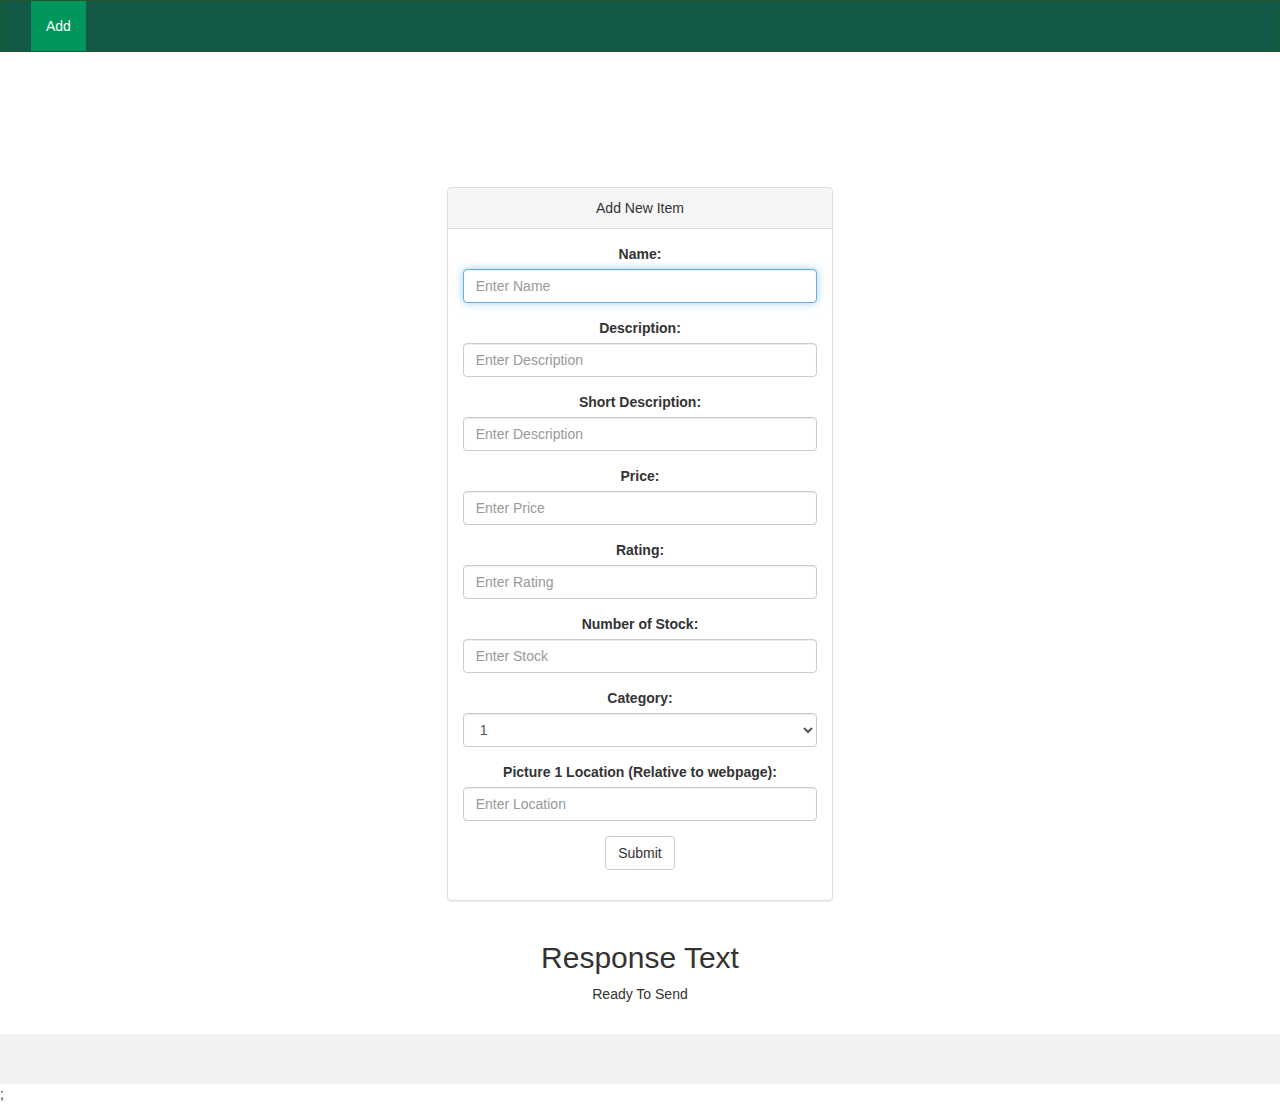
<file: src/admin/index.html>
<!DOCTYPE html>
<!--Copyright 2021 - Kyle Johnson
   This program is free software: you can redistribute it and/or modify
   it under the terms of the GNU General Public License as published by
   the Free Software Foundation, either version 3 of the License, or
   (at your option) any later version.

   This program is distributed in the hope that it will be useful,
   but WITHOUT ANY WARRANTY; without even the implied warranty of
   MERCHANTABILITY or FITNESS FOR A PARTICULAR PURPOSE.  See the
   GNU General Public License for more details.

   You should have received a copy of the GNU General Public License
   along with this program.  If not, see <https://www.gnu.org/licenses/>.
-->
<html lang="en">
<head><title>Add Item</title>
   <meta charset="utf-8">
   <meta name="viewport" content="width=device-width, initial-scale=1">
   <link rel="stylesheet" href="http://maxcdn.bootstrapcdn.com/bootstrap/3.3.6/css/bootstrap.min.css">
   <script src="https://ajax.googleapis.com/ajax/libs/jquery/1.12.0/jquery.min.js"></script>
   <script src="http://maxcdn.bootstrapcdn.com/bootstrap/3.3.6/js/bootstrap.min.js"></script>
   <style>
      /* Remove the navbar's default margin-bottom and rounded borders */
            .navbar-inverse {
              margin-bottom: 0; 
              border-radius: 0;
              border-color: #20572A; 
              background-color : #135A46; 
            } 
             
            .navbar-inverse .navbar-nav > .active > a, .navbar-inverse .navbar-nav > .active > a:focus{ 
            	background-color: #00965C;
            } 
             
            .navbar-inverse .navbar-nav > .active > a:hover{ 
            	background-color: #289F71; 
            } 
             
            .navbar-inverse .navbar-nav > li > a:hover{ 
            	background-color: #289F71; 
            } 
            #mainJumbo { 
                background-image: url("img/xpic7340.gif");
                background-repeat: no-repeat; 
                background-size : 100% , 100%; 
                color: rgb(1, 150, 96); 
            } 
             
            #mainJumbo p{ 
                color: rgb(1, 150, 96); 
            } 
             
            #topTextFrame{ 
                background-color: aliceblue; 
                margin-top: 10px; 
                margin-bottom: 10px; 
                margin-right: 10px; 
            } 
             
            /* Add a gray background color and some padding to the footer */
            footer { 
        	     background-color: #f2f2f2; 
              padding: 25px; 
            } 
   </style>
</head> 
        <body> 
         
        <nav class="navbar navbar-inverse"> 
         <div class="container-fluid"> 
            <div class="navbar-header"> 
              <button type="button" class="navbar-toggle" data-toggle="collapse" data-target="#myNavbar"> 
                <span class="icon-bar"></span> 
                <span class="icon-bar"></span> 
                <span class="icon-bar"></span>                         
              </button> 
               
            </div> 
            <div class="collapse navbar-collapse" id="myNavbar"> 
              <ul class="nav navbar-nav"> 
		      <li class="active"><a href="#">Add</a></li>
              </ul> 
              <ul class="nav navbar-nav navbar-right"> 
                 
              </ul> 
            </div> 
          </div> 
        </nav> 
                <div class="container-fluid bg-3 text-center" style=" ">
		  <div><p style="height: 10px; padding-bottom: 10%">
		  </p></div>
           <div class="container-fluid bg-3 text-center">     
             <div class="row"> 
             <div class="col-md-4"> 
              </div> 
              <div class="col-md-4">  
                <div class="panel panel-default"> 
				  <div class="panel-heading">Add New Item</div> 
				    <div class="panel-body"> 
					   <div> 
						  <form role="form" id="create_form" onsubmit='submit()' > 
							<div class="form-group"> 
							  <label for="name">Name:</label> 
							  <input type="text" class="form-control" id="name" placeholder="Enter Name" autofocus> 
							</div> 
							<div class="form-group"> 
							  <label for="description">Description:</label> 
							  <input type="text" class="form-control" id="description" placeholder="Enter Description"> 
							</div>
                     <div class="form-group"> 
							  <label for="short_description">Short Description:</label> 
							  <input type="text" class="form-control" id="short_description" placeholder="Enter Description"> 
							</div> 
                     <div class="form-group"> 
							  <label for="price">Price:</label> 
							  <input type="text" class="form-control" id="price" placeholder="Enter Price"> 
							</div> 
                     <div class="form-group"> 
							  <label for="rating">Rating:</label> 
							  <input type="text" class="form-control" id="rating" placeholder="Enter Rating"> 
							</div> 
                     <div class="form-group"> 
							  <label for="num_in_stock">Number of Stock:</label> 
							  <input type="text" class="form-control" id="num_in_stock" placeholder="Enter Stock"> 
							</div> 
                     <div class="form-group"> 
							 <div class="form-group">
                                                           <label for="sel1">Category:</label>
                                                            <select class="form-control" id="sel1">
                                                            <option>1</option>
                                                            <option>2</option>
                                                            </select>
							</div> 
                     <div class="form-group"> 
							  <label for="pic_location">Picture 1 Location (Relative to webpage):</label> 
							  <input type="text" class="form-control" id="pic_location" placeholder="Enter Location"> 
							</div>

							<button type="button" id='addButton' class="btn btn-default" >Submit</button> 
						  </form> 
						</div>
				   </div> 
                </div>
              </div> 
              <div class="col-lg-12">
		      <h2>Response Text</h2>
		      <p id="response-text">Ready To Send</p> 
            </div> 
         
          </div> 
        </div> 
         
          </div> 
        </div><br> 
        
       <script src="supportScripts.js"></script>
       
        <footer class="container-fluid text-center"> 
          
        </footer>  

        </body> 
        </html>;
</file>
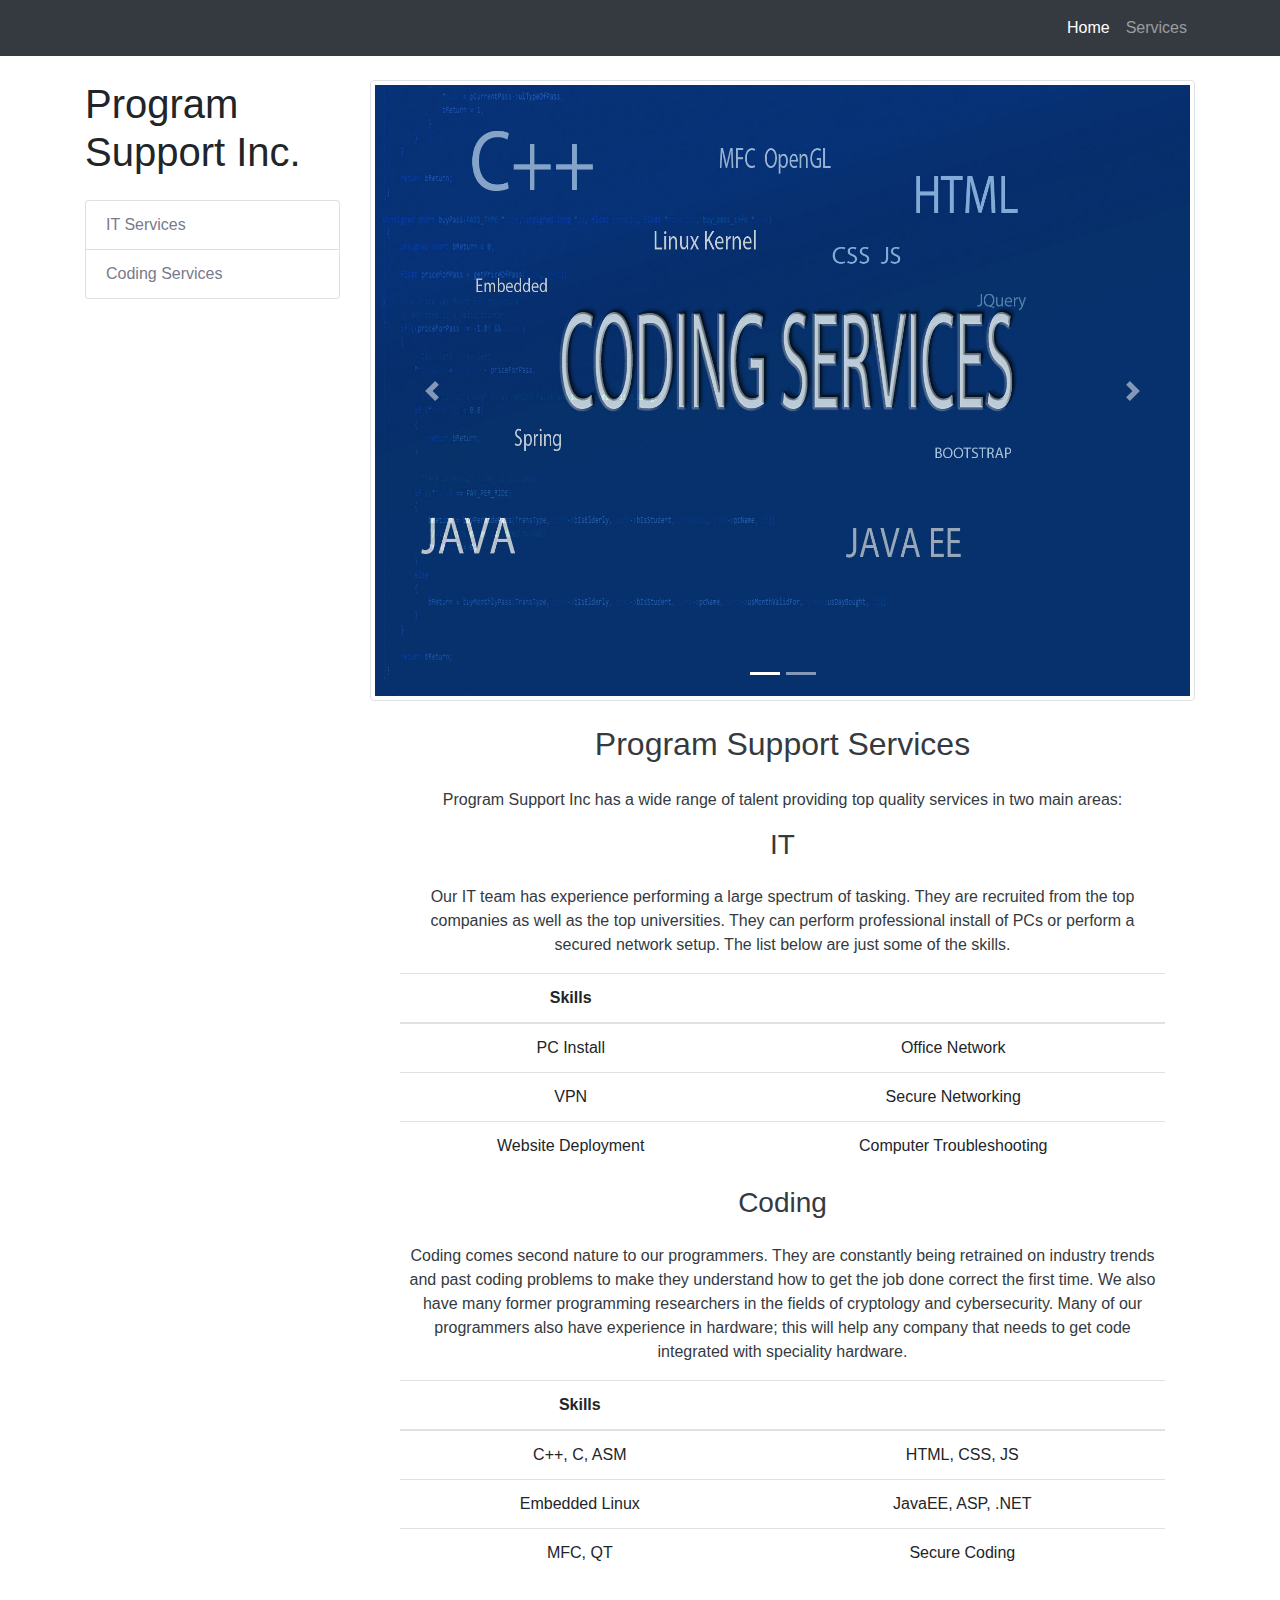
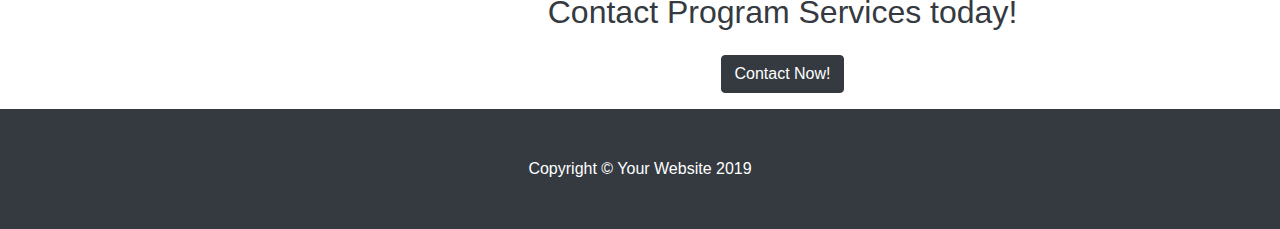
<file: src/webroot/index.html>
﻿<!DOCTYPE html>
<!--Copyright 2021 - Kyle Johnson
/* This program is free software: you can redistribute it and/or modify
   it under the terms of the GNU General Public License as published by
   the Free Software Foundation, either version 3 of the License, or
   (at your option) any later version.

   This program is distributed in the hope that it will be useful,
   but WITHOUT ANY WARRANTY; without even the implied warranty of
   MERCHANTABILITY or FITNESS FOR A PARTICULAR PURPOSE.  See the
   GNU General Public License for more details.

   You should have received a copy of the GNU General Public License
   along with this program.  If not, see <https://www.gnu.org/licenses/>.
-->
<html lang="en">

<head>

  <meta charset="utf-8">
  <meta name="viewport" content="width=device-width, initial-scale=1, shrink-to-fit=no">
  <meta name="description" content="">
  <meta name="author" content="">

  <title>Shop Homepage</title>

  <!-- Bootstrap core CSS -->
  <link href="vendor/bootstrap/css/bootstrap.min.css" rel="stylesheet"/>

  <!-- Custom styles for this template -->
  <link href="css/shop-homepage.css" rel="stylesheet"/>
  <link rel="icon" type="image/png" href="img/e_icon.jpg" />

</head>

<body>

  <!-- Navigation -->
  <nav class="navbar navbar-expand-lg navbar-dark bg-dark fixed-top">
    <div class="container">
       <div class="collapse navbar-collapse" id="navbarResponsive">
        <ul class="navbar-nav ml-auto">
          <li class="nav-item active">
            <a class="nav-link" href="#">Home
              <span class="sr-only">(current)</span>
            </a>
          </li>
          <li class="nav-item">
            <a class="nav-link" href="#services">Services</a>
          </li>
        </ul>
      </div>
    </div>
  </nav>

  <!-- Page Content -->
  <div class="container">

    <div class="row">

      <div class="col-lg-3">

        <h1 class="my-4">Program Support Inc.</h1>
        <div class="list-group">
          <a href="/ecommerce/it/" class="list-group-item">IT Services</a>
          <a href="/ecommerce/coding/" class="list-group-item">Coding Services</a>
         
        </div>
      </div>
      <!-- /.col-lg-3 -->

      <div class="col-lg-9 top-banner">

        <div id="carouselExampleIndicators" class="carousel slide my-4" data-ride="carousel">
          <ol class="carousel-indicators">
            <li data-target="#carouselExampleIndicators" data-slide-to="0" class="active"></li>
            <li data-target="#carouselExampleIndicators" data-slide-to="1"></li>
          </ol>
          <div class="carousel-inner" role="listbox">
            <div class="carousel-item active">
              <img class="d-block img-fluid img-thumbnail" src="img/Coding_img.jpg" alt="First slide">
            </div>
            <div class="carousel-item">
              <img class="d-block img-fluid img-thumbnail" src="img/IT_img.jpg" alt="Second slide">
            </div>
          </div>
          <a class="carousel-control-prev" href="#carouselExampleIndicators" role="button" data-slide="prev">
            <span class="carousel-control-prev-icon" aria-hidden="true"></span>
            <span class="sr-only">Previous</span>
          </a>
          <a class="carousel-control-next" href="#carouselExampleIndicators" role="button" data-slide="next">
            <span class="carousel-control-next-icon" aria-hidden="true"></span>
            <span class="sr-only">Next</span>
          </a>
         
        </div>
        <!-- /.row -->
        <!-- Call to Action Section -->
      <section class="page-section col-lg-12 text-dark" id="services">
         <div class="container text-center">
            <p></p>
            <p></p>
            <h2 class="mb-4">Program Support Services</h2>
            <p>Program Support Inc has a wide range of talent providing top quality services in two main areas:</p>
            <p></p>
            <p></p>
            <div>
               <h3 class="mb-4">IT</h3>
               <p>Our IT team has experience performing a large spectrum of tasking. They are recruited from the top companies as well as the top universities. They can perform professional install of PCs or perform a secured network setup. The list below are just some of the skills.</p>
            </div>
            <table class="table table-condensed">
            <thead>
               <tr>
                  <th>Skills</th>
                  <th></th>
               </tr>
            </thead>
            <tbody>
               <tr>
                  <td>PC Install</td>
                  <td>Office Network</td>
                  
               </tr>
               <tr>
                  <td>VPN</td>
                  <td>Secure Networking</td>
                  
               </tr>
               <tr>
                  <td>Website Deployment</td>
                  <td>Computer Troubleshooting</td>
               </tr>
            </tbody>
         </table>
        
         <div>
               <h3 class="mb-4">Coding</h3>
               <p>Coding comes second nature to our programmers. They are constantly being retrained on industry trends and past coding problems to make they understand how to get the job done correct the first time. We also have many former programming researchers in the fields of cryptology and cybersecurity. Many of our programmers also have experience in hardware; this will help any company that needs to get code integrated with speciality hardware.</p>
            </div>
            <table class="table table-condensed">
            <thead>
               <tr>
                  <th>Skills</th>
                  <th></th>
               </tr>
            </thead>
            <tbody>
               <tr>
                  <td>C++, C, ASM</td>
                  <td>HTML, CSS, JS</td>
                  
               </tr>
               <tr>
                  <td>Embedded Linux</td>
                  <td>JavaEE, ASP, .NET</td>
                  
               </tr>
               <tr>
                  <td>MFC, QT</td>
                  <td>Secure Coding</td>
               </tr>
            </tbody>
         </table>
        </div>

      </section>

      <p></p>
      <p></p>
      <!-- Call to Action Section -->
      <section class="page-section col-lg-12 text-dark" id="contact">
         <div class="container text-center">
            <p></p>
            <p></p>
            <h2 class="mb-4">Contact Program Services today!</h2>
            <p></p>
            <p></p>
            <a class="btn btn-dark btn-xl" href="#contact">Contact Now!</a>
            <p></p>
            <p></p>
            <p></p>
            <p></p>
         </div>
      </section>


      </div>
      <!-- /.col-lg-9 -->
    </div>
    <!-- /.row -->

  </div>
  <!-- /.container -->

  <!-- Footer -->
  <footer class="py-5 bg-dark">
    <div class="container">
      <p class="m-0 text-center text-white">Copyright &copy; Your Website 2019</p>
    </div>
    <!-- /.container -->
  </footer>

  <!-- Bootstrap core JavaScript -->
  <script src="vendor/jquery/jquery.min.js"></script>
  <script src="vendor/bootstrap/js/bootstrap.bundle.min.js"></script>
  <script src="js/index.js"></script>

</body>

</html>
</file>
<file: src/webroot/css/shop-homepage.css>
/*!
 * Start Bootstrap - Shop Homepage (https://startbootstrap.com/template-overviews/shop-homepage)
 * Copyright 2013-2019 Start Bootstrap
 * Licensed under MIT (https://github.com/BlackrockDigital/startbootstrap-shop-homepage/blob/master/LICENSE)
 */
body {
  padding-top: 56px;
}

.hyperLinkText
{
   color: #787a8c;
}
.hyperLinkTextMuted
{
   color: #bdc0d5;
}

a
{
   color: #787a8c;
}
a:hover
{
   color: black;
}
</file>
